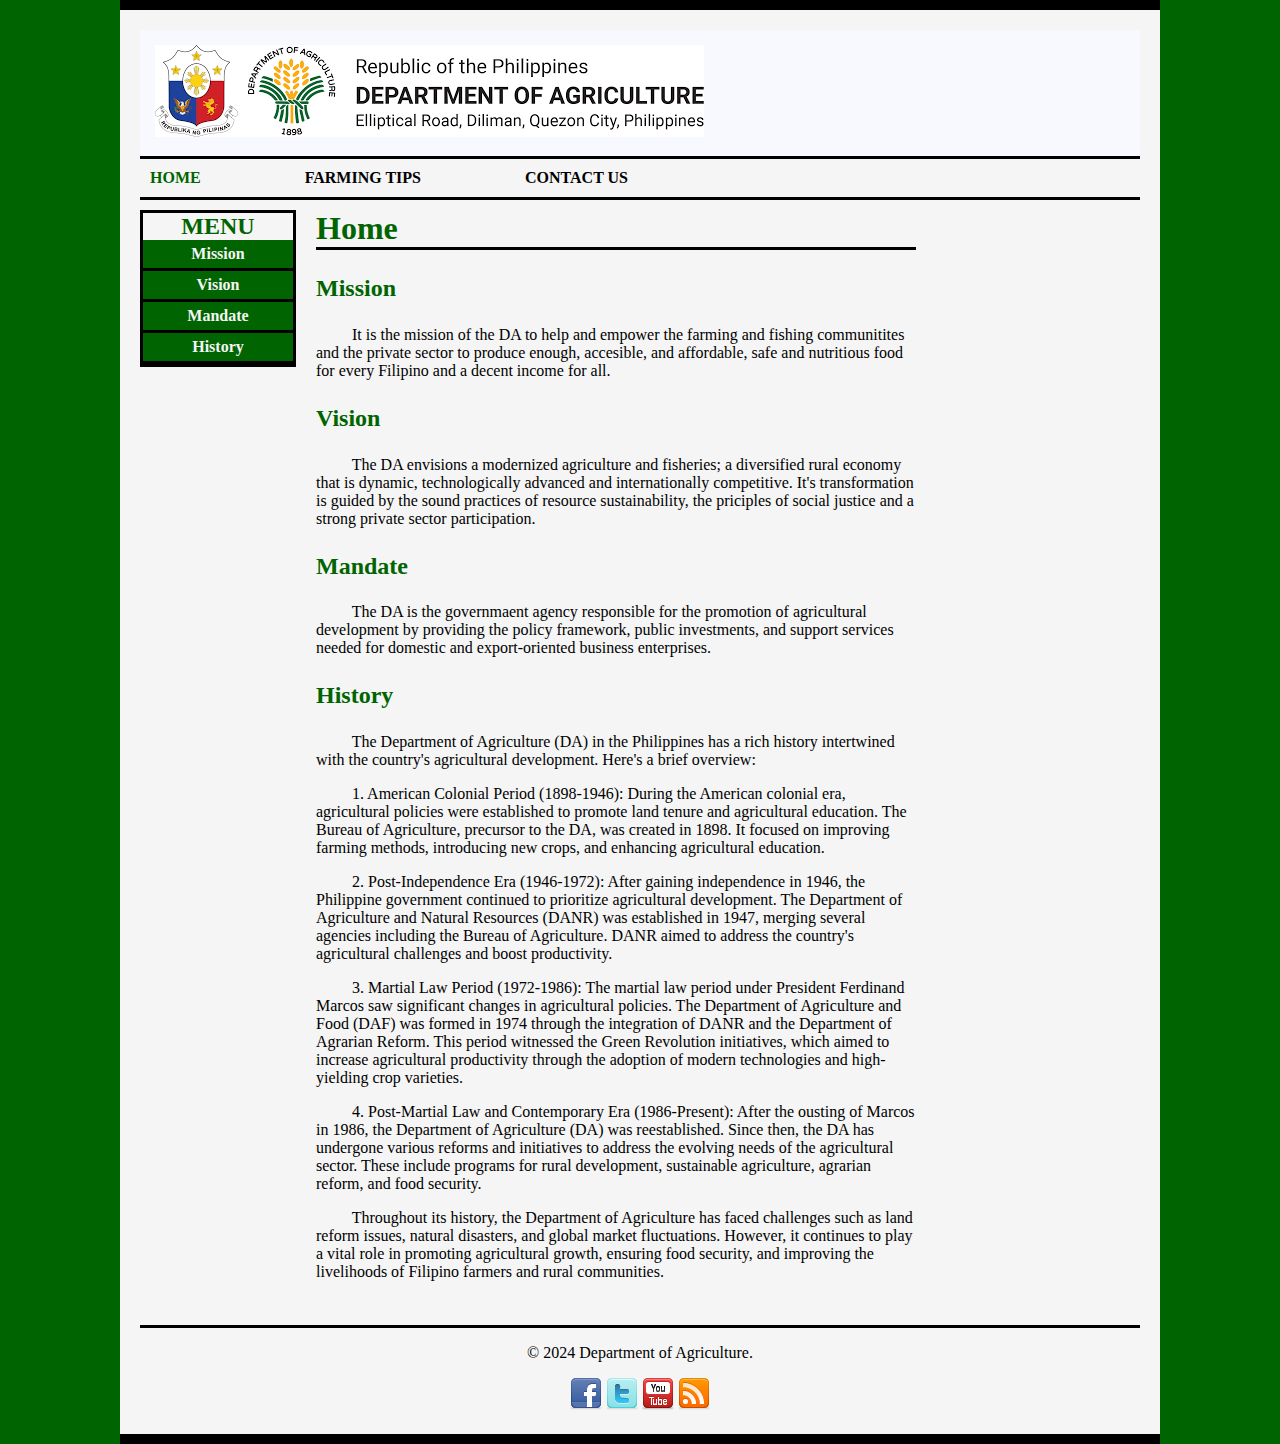
<file: index.html>
<!DOCTYPE html>
<html>
<head>
	<meta charset="UTF-8">
	<meta name="viewport" content="width=device-width, initial-scale-1">
	<title>BermudezBSI/T2C_HTMLCSS</title>
	<link rel="stylesheet" type="text/css" href="CSS/style.css">
</head>
<body>
	<div class="wrapper">
		<div class="header">
			<img src="images/banner.png">
		</div>
		<div class="nav">
			<ul>
				<li><a href="index.html" class="active">Home</a></li>
				<li><a href="webpages/f-tips.html">Farming tips</a></li>
				<li><a href="webpages/contacts.html">Contact Us</a></li>
			</ul>
		</div>
		<div class="main">
			<div class="left-side-bar">
				<h2>Menu</h2>
				<ul>
					<li><a href="#mission">Mission</a></li>
					<li><a href="#vision">Vision</a></li>
					<li><a href="#mandate">Mandate</a></li>
					<li><a href="#history">History</a></li>
				</ul>
			</div>
			<div class="content">
				<h1>Home</h1>
				<h2 id="mission">Mission</h2>
				<p>&emsp;&emsp; It is the mission of the DA to help and empower the farming and fishing communitites and the private sector to produce enough, accesible, and affordable, safe and nutritious food for every Filipino and a decent income for all.</p>
				<h2 id="vision">Vision</h2>
				<p>&emsp;&emsp; The DA envisions a modernized agriculture and fisheries; a diversified rural economy that is dynamic, technologically advanced and internationally competitive. It's transformation is guided by the sound practices of resource sustainability, the priciples of social justice and a strong private sector participation.</p>
				<h2 id="mandate">Mandate</h2>
				&emsp;&emsp; The DA is the governmaent agency responsible for the promotion of agricultural development by providing the policy framework, public investments, and support services needed for domestic and export-oriented business enterprises.</p>
				<h2 id="history">History</h2>
				<p>&emsp;&emsp; The Department of Agriculture (DA) in the Philippines has a rich history intertwined with the country's agricultural development. Here's a brief overview:</p>
				<p>&emsp;&emsp; 1. American Colonial Period (1898-1946): During the American colonial era, agricultural policies were established to promote land tenure and agricultural education. The Bureau of Agriculture, precursor to the DA, was created in 1898. It focused on improving farming methods, introducing new crops, and enhancing agricultural education.</p>
				<p>&emsp;&emsp; 2. Post-Independence Era (1946-1972): After gaining independence in 1946, the Philippine government continued to prioritize agricultural development. The Department of Agriculture and Natural Resources (DANR) was established in 1947, merging several agencies including the Bureau of Agriculture. DANR aimed to address the country's agricultural challenges and boost productivity.</p>
				<p>&emsp;&emsp; 3. Martial Law Period (1972-1986): The martial law period under President Ferdinand Marcos saw significant changes in agricultural policies. The Department of Agriculture and Food (DAF) was formed in 1974 through the integration of DANR and the Department of Agrarian Reform. This period witnessed the Green Revolution initiatives, which aimed to increase agricultural productivity through the adoption of modern technologies and high-yielding crop varieties.</p>
				<p>&emsp;&emsp; 4. Post-Martial Law and Contemporary Era (1986-Present): After the ousting of Marcos in 1986, the Department of Agriculture (DA) was reestablished. Since then, the DA has undergone various reforms and initiatives to address the evolving needs of the agricultural sector. These include programs for rural development, sustainable agriculture, agrarian reform, and food security.</p>
				<p>&emsp;&emsp; Throughout its history, the Department of Agriculture has faced challenges such as land reform issues, natural disasters, and global market fluctuations. However, it continues to play a vital role in promoting agricultural growth, ensuring food security, and improving the livelihoods of Filipino farmers and rural communities.</p><br>
			</div>
			<div class="footer">
				<p>
					&copy; 2024 Department of Agriculture.
				</p>
				<a href="https://www.facebook.com"><img src="images/icons/facebook.png"></a>
				<a href="https://www.x.com"><img src="images/icons/twitter.png"></a>
				<a href="https://www.youtube.com"><img src="images/icons/youtube.png"></a>
				<a href="https://www.rss.com"><img src="images/icons/rss.png"></a>
			</div>
		</div>
	</div>
</body>
</html>
</file>
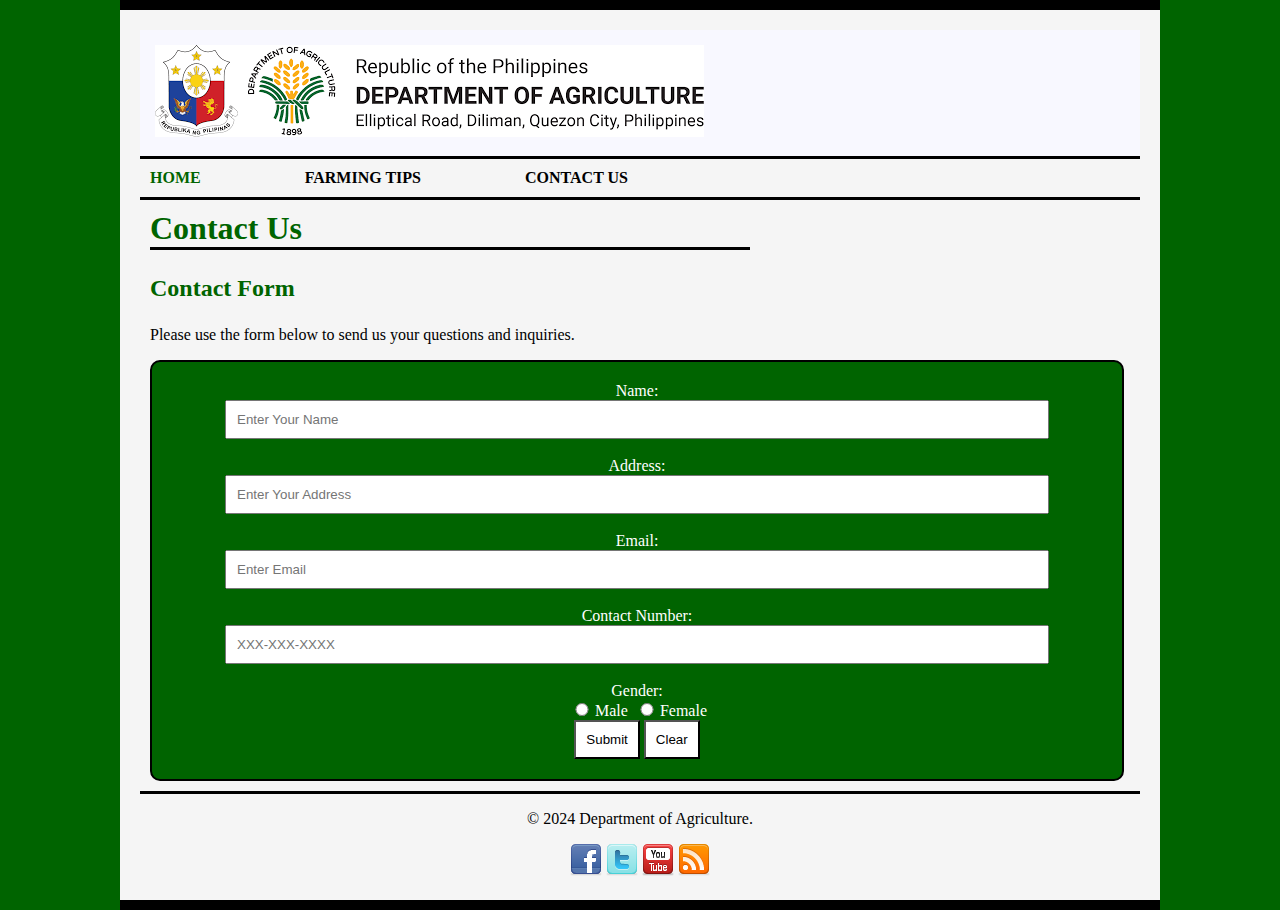
<file: webpages/contacts.html>
<!DOCTYPE html>
<html>
<head>
	<meta charset="UTF-8">
	<meta name="viewport" content="width=device-width, initial-scale-1">
	<title>BermudezBSI/T2C_HTMLCSS</title>
	<link rel="stylesheet" type="text/css" href="../CSS/style.css">
</head>
<body>
	<div class="wrapper">
		<div class="header">
			<img src="../images/banner.png">
		</div>
		<div class="nav">
			<ul>
				<li><a href="../index.html" class="active">Home</a></li>
				<li><a href="../webpages/f-tips.html">Farming tips</a></li>
				<li><a href="../webpages/contacts.html">Contact Us</a></li>
			</ul>
		</div>
		<div class="main">
			<div class="content">
				<h1>Contact Us</h1>
				<h2>Contact Form</h2>
				<p>Please use the form below to send us your questions and inquiries.</p>

				<form name="ContactForm" method="" action="">
					<label>Name:</label><br>
					<input type="text" name="txtName" id="txtName" placeholder="Enter Your Name" required><br><br>

					<label>Address:</label><br>
					<input type="text" name="addName" id="addName" placeholder="Enter Your Address" required><br><br>

					<label>Email:</label><br>
					<input type="email" name="txtEmail" id="txtEmail" placeholder="Enter Email" required><br><br>

					<label>Contact Number:</label><br>
					<input type="tel" name="txtPhone" id="txtPhone" pattern="[0-9]{3}-[0-9]{3}-[0-9]{4}" placeholder="XXX-XXX-XXXX" required><br><br>

					<label>Gender:</label><br>
					<input type="radio" name="rdGender" id="rdMale" required><label>Male</label>
					<input type="radio" name="rdGender" id="rdFemale" required><label>Female</label><br>

					<button type="submit">Submit</button>
					<button type="reset">Clear</button>
					<!--<input type="reset" name="ClearBtn" value="Clear">-->
				</form>

			</div>
			<div class="footer">
				<p>
					&copy; 2024 Department of Agriculture.
				</p>
				<a href="https://www.facebook.com"><img src="../images/icons/facebook.png"></a>
				<a href="https://www.x.com"><img src="../images/icons/twitter.png"></a>
				<a href="https://www.youtube.com"><img src="../images/icons/youtube.png"></a>
				<a href="https://www.rss.com"><img src="../images/icons/rss.png"></a>
			</div>
		</div>
	</div>
</body>
</html>
</file>
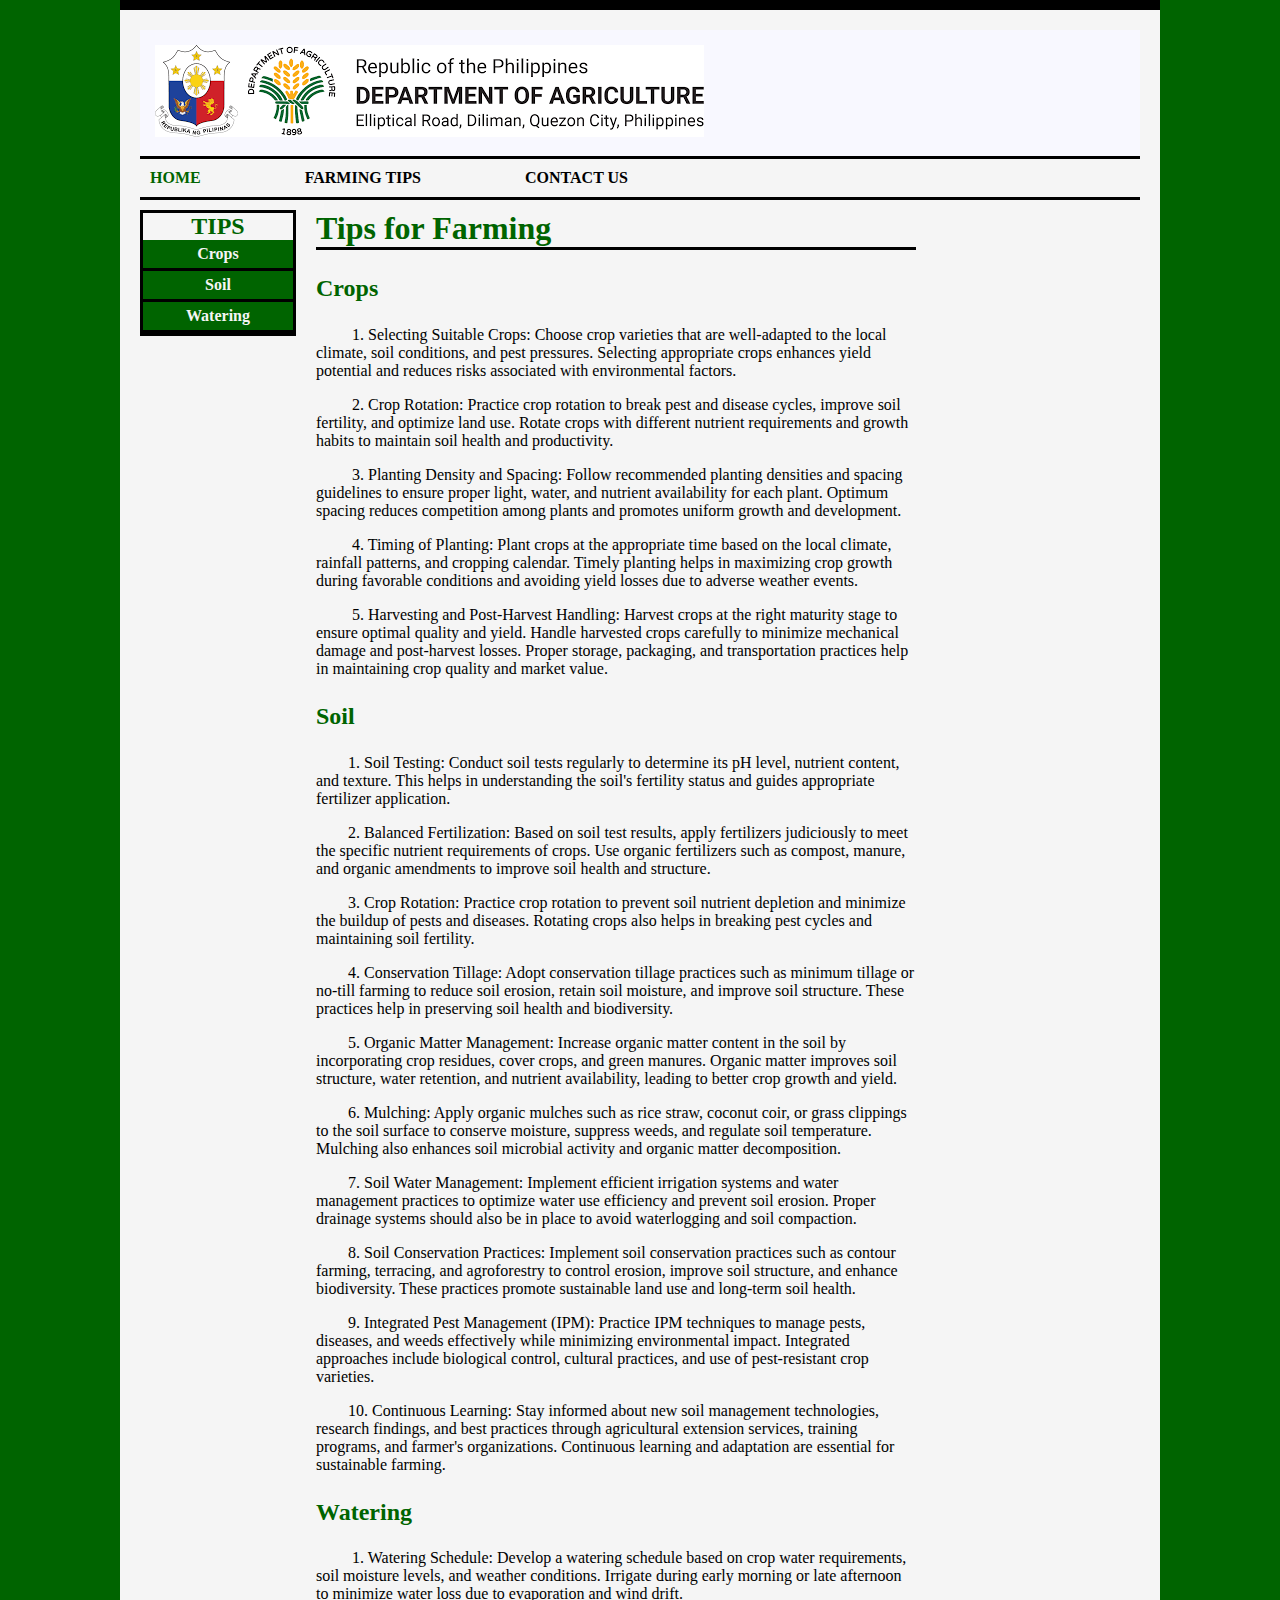
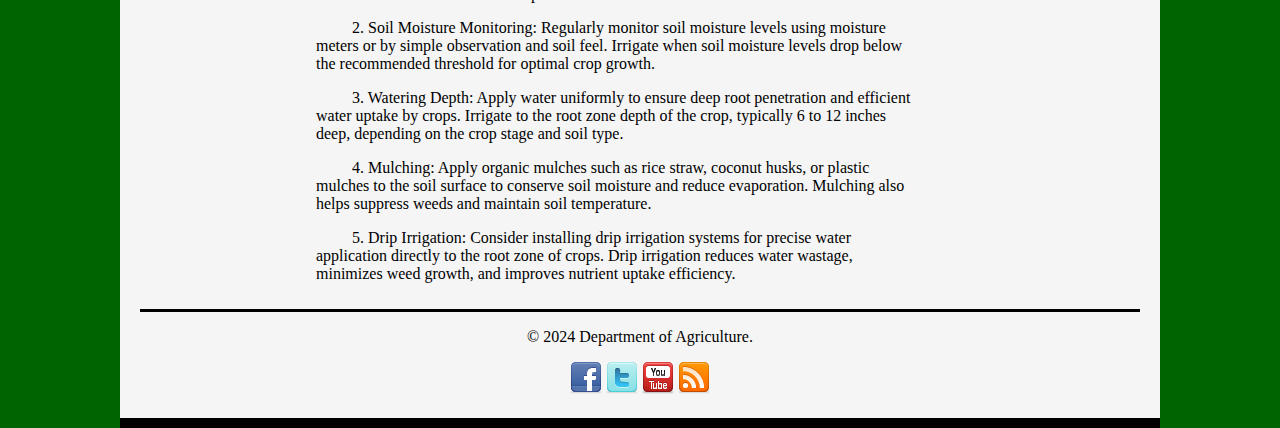
<file: webpages/f-tips.html>
<!DOCTYPE html>
<html>
<head>
	<meta charset="UTF-8">
	<meta name="viewport" content="width=device-width, initial-scale-1">
	<title>BermudezBSI/T2C_HTMLCSS</title>
	<link rel="stylesheet" type="text/css" href="../CSS/style.css">
</head>
<body>
	<div class="wrapper">
		<div class="header">
			<img src="../images/banner.png">
		</div>
		<div class="nav">
			<ul>
				<li><a href="../index.html" class="active">Home</a></li>
				<li><a href="../webpages/f-tips.html">Farming tips</a></li>
				<li><a href="../webpages/contacts.html">Contact Us</a></li>
			</ul>
		</div>
		<div class="main">
			<div class="left-side-bar">
				<h2>Tips</h2>
				<ul>
					<li><a href="#Crops">Crops</a></li>
					<li><a href="#Soil">Soil</a></li>
					<li><a href="#Watering">Watering</a></li>
				</ul>
			</div>
			<div class="content">
				<h1>Tips for Farming</h1>
				<h2 id="Crops">Crops</h2>
				<p>&emsp;&emsp; 1. Selecting Suitable Crops: Choose crop varieties that are well-adapted to the local climate, soil conditions, and pest pressures. Selecting appropriate crops enhances yield potential and reduces risks associated with environmental factors.</p>
				<p>&emsp;&emsp; 2. Crop Rotation: Practice crop rotation to break pest and disease cycles, improve soil fertility, and optimize land use. Rotate crops with different nutrient requirements and growth habits to maintain soil health and productivity.</p>
				<p>&emsp;&emsp; 3. Planting Density and Spacing: Follow recommended planting densities and spacing guidelines to ensure proper light, water, and nutrient availability for each plant. Optimum spacing reduces competition among plants and promotes uniform growth and development.</p>
				<p>&emsp;&emsp; 4. Timing of Planting: Plant crops at the appropriate time based on the local climate, rainfall patterns, and cropping calendar. Timely planting helps in maximizing crop growth during favorable conditions and avoiding yield losses due to adverse weather events.</p>
				<p>&emsp;&emsp; 5. Harvesting and Post-Harvest Handling: Harvest crops at the right maturity stage to ensure optimal quality and yield. Handle harvested crops carefully to minimize mechanical damage and post-harvest losses. Proper storage, packaging, and transportation practices help in maintaining crop quality and market value.</p>

				<h2 id="Soil">Soil</h2>
				<p>&emsp;&emsp;1. Soil Testing: Conduct soil tests regularly to determine its pH level, nutrient content, and texture. This helps in understanding the soil's fertility status and guides appropriate fertilizer application.</p>
				<p>&emsp;&emsp;2. Balanced Fertilization: Based on soil test results, apply fertilizers judiciously to meet the specific nutrient requirements of crops. Use organic fertilizers such as compost, manure, and organic amendments to improve soil health and structure.</p>
				<p>&emsp;&emsp;3. Crop Rotation: Practice crop rotation to prevent soil nutrient depletion and minimize the buildup of pests and diseases. Rotating crops also helps in breaking pest cycles and maintaining soil fertility.</p>
				<p>&emsp;&emsp;4. Conservation Tillage: Adopt conservation tillage practices such as minimum tillage or no-till farming to reduce soil erosion, retain soil moisture, and improve soil structure. These practices help in preserving soil health and biodiversity.</p>
				<p>&emsp;&emsp;5. Organic Matter Management: Increase organic matter content in the soil by incorporating crop residues, cover crops, and green manures. Organic matter improves soil structure, water retention, and nutrient availability, leading to better crop growth and yield.</p>
				<p>&emsp;&emsp;6. Mulching: Apply organic mulches such as rice straw, coconut coir, or grass clippings to the soil surface to conserve moisture, suppress weeds, and regulate soil temperature. Mulching also enhances soil microbial activity and organic matter decomposition.</p>
				<p>&emsp;&emsp;7. Soil Water Management: Implement efficient irrigation systems and water management practices to optimize water use efficiency and prevent soil erosion. Proper drainage systems should also be in place to avoid waterlogging and soil compaction.</p>
				<p>&emsp;&emsp;8. Soil Conservation Practices: Implement soil conservation practices such as contour farming, terracing, and agroforestry to control erosion, improve soil structure, and enhance biodiversity. These practices promote sustainable land use and long-term soil health.</p>
				<p>&emsp;&emsp;9. Integrated Pest Management (IPM): Practice IPM techniques to manage pests, diseases, and weeds effectively while minimizing environmental impact. Integrated approaches include biological control, cultural practices, and use of pest-resistant crop varieties.</p>
				<p>&emsp;&emsp;10. Continuous Learning: Stay informed about new soil management technologies, research findings, and best practices through agricultural extension services, training programs, and farmer's organizations. Continuous learning and adaptation are essential for sustainable farming.</p>
				
				<h2 id="Watering">Watering</h2>
				<p>&emsp;&emsp; 1. Watering Schedule: Develop a watering schedule based on crop water requirements, soil moisture levels, and weather conditions. Irrigate during early morning or late afternoon to minimize water loss due to evaporation and wind drift.</p>
				<p>&emsp;&emsp; 2. Soil Moisture Monitoring: Regularly monitor soil moisture levels using moisture meters or by simple observation and soil feel. Irrigate when soil moisture levels drop below the recommended threshold for optimal crop growth.</p>
				<p>&emsp;&emsp; 3. Watering Depth: Apply water uniformly to ensure deep root penetration and efficient water uptake by crops. Irrigate to the root zone depth of the crop, typically 6 to 12 inches deep, depending on the crop stage and soil type.</p>
				<p>&emsp;&emsp; 4. Mulching: Apply organic mulches such as rice straw, coconut husks, or plastic mulches to the soil surface to conserve soil moisture and reduce evaporation. Mulching also helps suppress weeds and maintain soil temperature.</p>
				<p>&emsp;&emsp; 5. Drip Irrigation: Consider installing drip irrigation systems for precise water application directly to the root zone of crops. Drip irrigation reduces water wastage, minimizes weed growth, and improves nutrient uptake efficiency.</p>
			</div>
			<div class="footer">
				<p>
					&copy; 2024 Department of Agriculture.
				</p>
				<a href="https://www.facebook.com"><img src="../images/icons/facebook.png"></a>
				<a href="https://www.x.com"><img src="../images/icons/twitter.png"></a>
				<a href="https://www.youtube.com"><img src="../images/icons/youtube.png"></a>
				<a href="https://www.rss.com"><img src="../images/icons/rss.png"></a>
			</div>
		</div>
	</div>
</body>
</html>
</file>
<file: CSS/style.css>
/* External CSS */
body{
	background-color: darkgreen;
	font-family: Century Gothic;
	margin: 0;
	padding: 0;
}
.wrapper{
	background-color: whitesmoke;
	width: 1000px;
	margin: auto;
	padding: 20px;
	border-top: 10px solid black;
	border-bottom: 10px solid black;
}
.header{
	padding: 15px;
	background-color: ghostwhite;
}
.nav{
	border-top: 3px solid black;
	border-bottom: 3px solid black;
}
.nav ul{
	margin: 0;
	padding: 10px 0;
}
.nav li{	
	list-style-type: none;
	display: inline-block;
}
.nav ul li a{
	text-decoration: none;
	color: black;
	text-transform: uppercase;
	font-weight: bold;
	margin-right: 80px;
	padding: 10px;
}
.nav ul li a.active{
	color: darkgreen;
}
.nav ul li a:hover{
	color: darkgreen;
}
.main{
	min-height: 500px;
}
.left-side-bar{
	width: 150px;
	float: left;
	border: 3px solid black;
	min-height: 50px;
	margin: 10px 10px 10px 0;
}
.left-side-bar h2{
	margin: 0;
	padding: 0;
	text-align: center;
	text-transform: uppercase;
	color: darkgreen;
}
.left-side-bar ul{
	list-style-type: none;
	margin: 0;
	padding: 0;
}
.left-side-bar ul li{
	margin: 0;
	text-align: center;
	border-bottom: 3px solid black;
}
.left-side-bar ul li a{
	display: block;
	width: 100%;
	padding: 5px 0;
	text-decoration: none;
	font-weight: bold;
	color: whitesmoke;
	background-color: darkgreen;
}
.left-side-bar ul li a:hover{
	color: darkgreen;
	background-color: white;
}
.content{
	width: 600px;
	float: left;
	min-height: 500px;
	margin: 10px;
}
.content h1{
	padding: 0;
	margin: 0;
	border-bottom: 3px solid black;
	color: darkgreen;
}
.content h2{
	color: darkgreen;
	text-align: justify;
	line-height: 1.5;
}
.footer{
	clear: both;
	text-align: center;
	border-top: 3px solid black;
}

form{
	width: 60%;
	margin: 0 auto;
	background-color: darkgreen;
	border: 2px solid black;
	border-radius: 10px;
	color: white;
	padding: 20px;
	width: 930px;
	text-align: center;
}
form input{
	padding: 10px;
	width: 800px;
}
input[type="radio"] {
        width: 20px;
}
form button{
	background-color: white;
	color: black;
	padding: 10px 10px;
}
.table{
	text-align: center;
}
.table1{
	margin: 0 auto;
}
</file>
